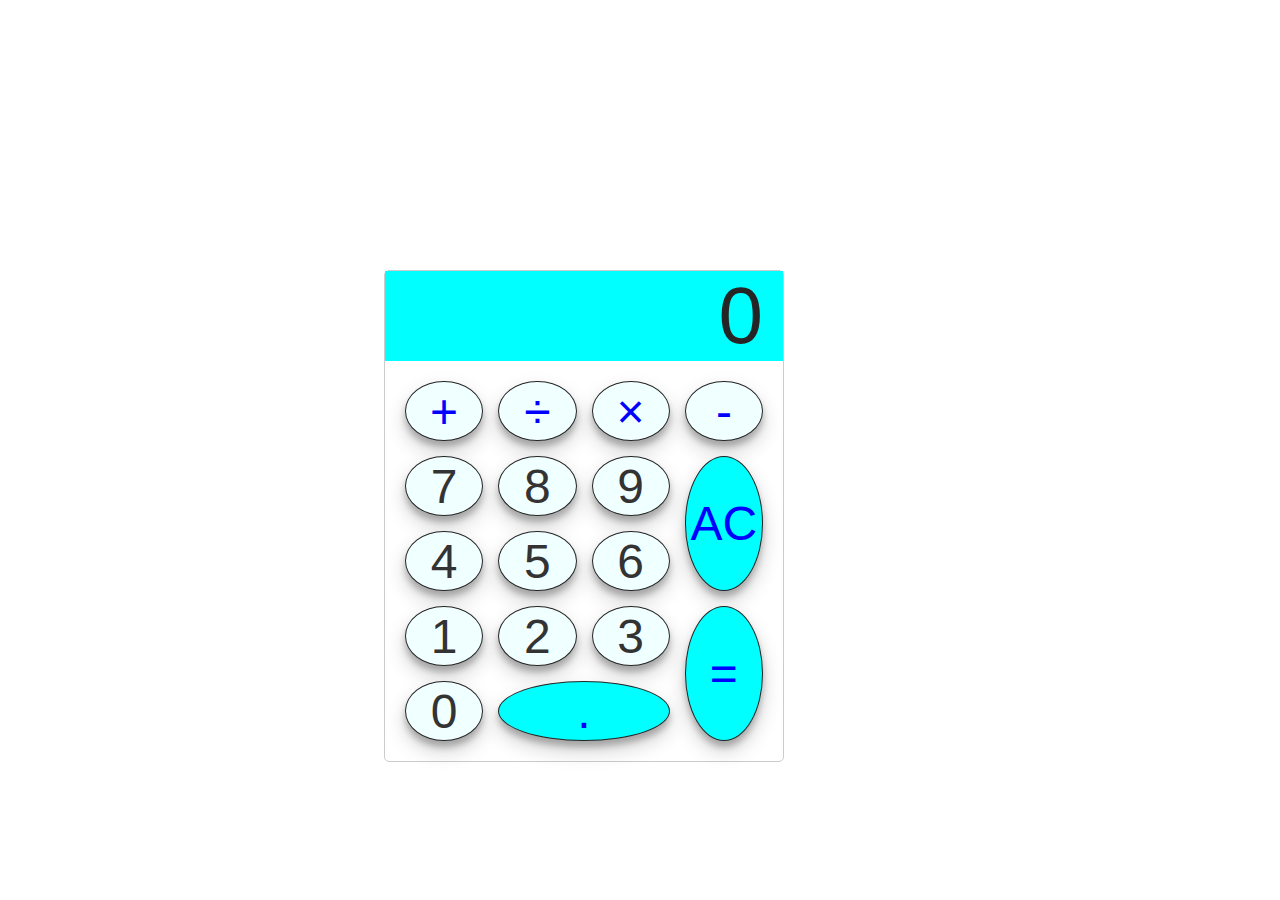
<file: index.html>
<!DOCTYPE html>
<html lang="en">
<head>
    <meta charset="UTF-8">
    <meta name="viewport" content="width=device-width, initial-scale=1.0">
    <meta http-equiv="X-UA-Compatible" content="ie=edge">
    <title>calculator</title>
    <link rel="stylesheet" href="style.css">
</head>
<body>
    <div class="calculator">
<input type="text" class="display" value="0"> 

<div class="calculator-input">
    <button type="button" class="operator" value="+">+</button>
    <button type="button" class="operator" value="/">&divide</button>
    <button type="button" class="operator" value="*">&times</button>
    <button type="button" class="operator" value="-">-</button>

    <button type="button"  value="7">7</button>
    <button type="button"  value="8">8</button>
    <button type="button"  value="9">9</button>
    <button type="button"  class="all-clear" value="clear">AC</button>


    <button type="button"  value="4">4</button>
    <button type="button"  value="5">5</button>
    <button type="button"  value="6">6</button>
    

    <button type="button"  value="1">1</button>
    <button type="button"  value="2">2</button>
    <button type="button"  value="3">3</button>
    


    <button type="button" class="zero"value="0">0</button>

    <button type="button" class="decimal"  value=".">.</button>

    <button type="button" class="equal-sign" value="=">=</button>

</div>
    </div>
    <script src="./hi.js"></script>

</body>
</html>
</file>
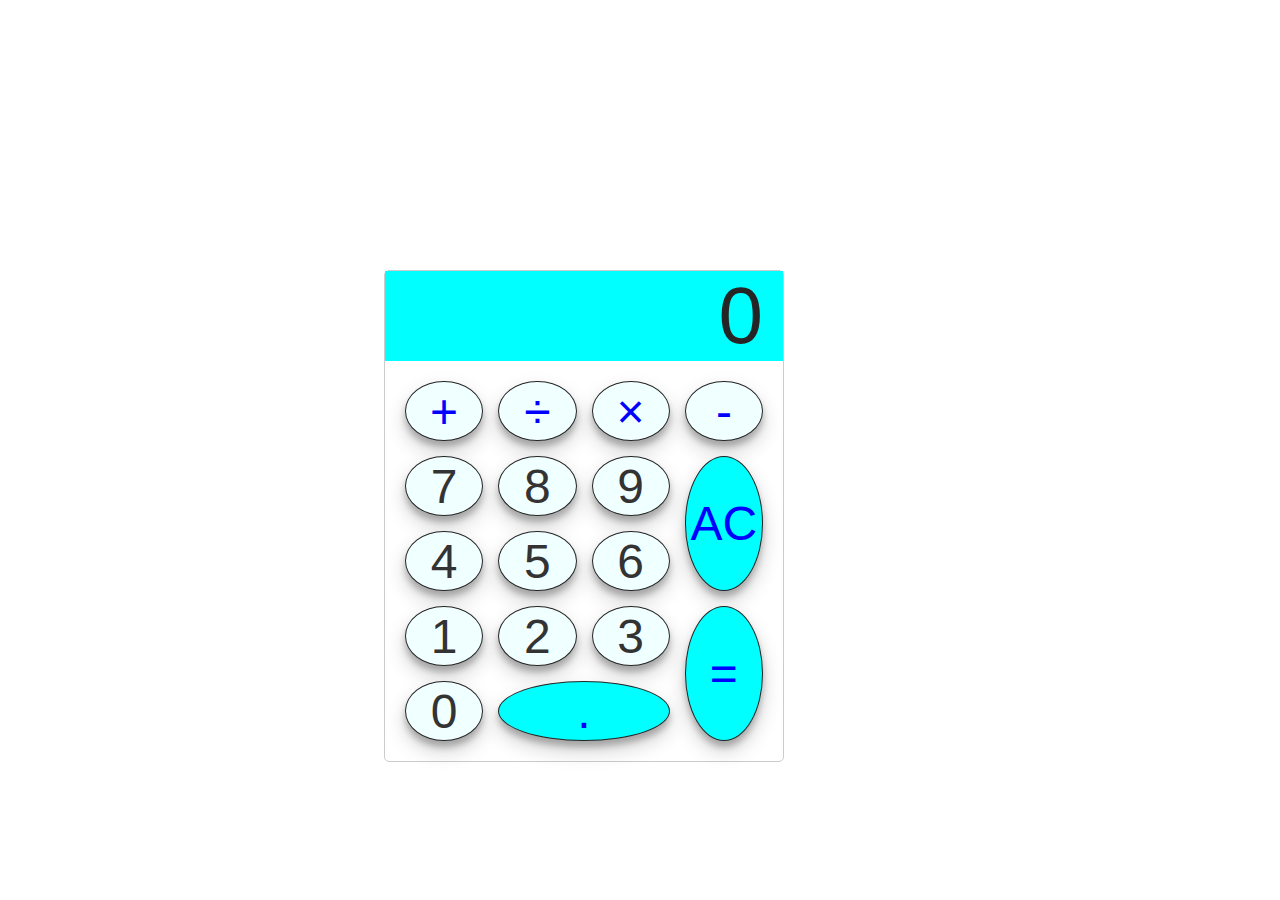
<file: index 2.html>
<!DOCTYPE html>
<html lang="en">
<head>
    <meta charset="UTF-8">
    <meta name="viewport" content="width=device-width, initial-scale=1.0">
    <meta http-equiv="X-UA-Compatible" content="ie=edge">
    <title>calculator</title>
    <link rel="stylesheet" href="style.css">
</head>
<body>
    <div class="calculator">
<input type="text" class="display" value="0"> 

<div class="calculator-input">
    <button type="button" class="operator" value="+">+</button>
    <button type="button" class="operator" value="/">&divide</button>
    <button type="button" class="operator" value="*">&times</button>
    <button type="button" class="operator" value="-">-</button>

    <button type="button"  value="7">7</button>
    <button type="button"  value="8">8</button>
    <button type="button"  value="9">9</button>
    <button type="button"  class="all-clear" value="clear">AC</button>


    <button type="button"  value="4">4</button>
    <button type="button"  value="5">5</button>
    <button type="button"  value="6">6</button>
    

    <button type="button"  value="1">1</button>
    <button type="button"  value="2">2</button>
    <button type="button"  value="3">3</button>
    


    <button type="button" class="zero"value="0">0</button>

    <button type="button" class="decimal"  value=".">.</button>

    <button type="button" class="equal-sign" value="=">=</button>

</div>
    </div>
    <script src="./hi.js"></script>

</body>
</html>
</file>
<file: style.css>
*{
    margin: 0px;
    padding: 0px;
    box-sizing: border-box;
}
.calculator{
    
    font-size: 70%;
    border: 1px solid #cccccc;
    border-radius: 5px;
    position: absolute;
    max-width: 400px;
    top: 30%;
    left: 30%;
    width: 400px;

}

.display{
    width: 100%;
    height: 90px;
    font-size: 5rem;
    border: none;
    background-color: cyan;
    color: #252525;
    text-align: right;
    padding: 0px 20px 0px 10px;
}

button{
    height: 60px;
    background-color: azure;
    border: 1px solid #252525;
    border-radius: 50%;
    font-size: 3rem;
    color: #333333;
    text-shadow: inset 0 0 0 1px rgba(255, 255,255, 0.5);
    box-shadow: 0 10px 20px rgba(0,0,0,0.19), 0 6px 6px rgba(0,0,0,0.23);
}
button:hover{
    background-color: #cccccc;
    
}

.operator{
    color: blue;
}

 .all-clear{
    background-color: aqua;
    color: blue;
    height: 100%;
    grid-row-start: 2;
    grid-row-end: 4;
    grid-column-start: 4;
    grid-column-end: 5;

}

.calculator-input{
    display: grid;
    grid-template-columns: repeat(4,1fr);
    grid-gap: 15px;
    padding: 20px;

}

.equal-sign{
    background-color: aqua;
    color: blue;
    height: 100%;
    grid-row-start: 4;
    grid-row-end: 6;
    grid-column-start: 4;
    grid-column-end: 5;
}


.decimal{
    background-color: aqua;
    color: blue;
    width: 100%;
    grid-column-start: 2;
    grid-column-end: 4;
}
</file>
